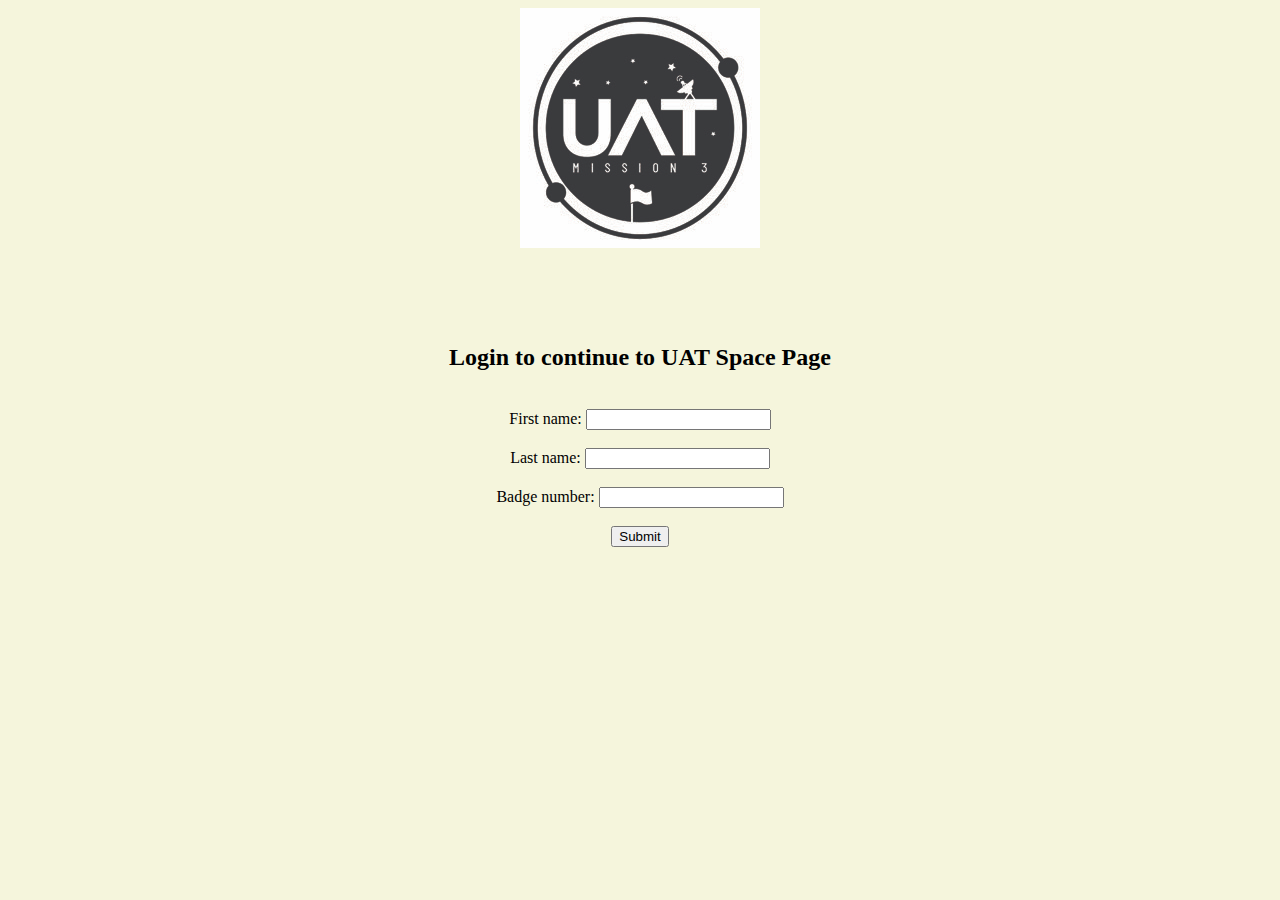
<file: index.html>
<!DOCTYPE html>
<html>
    <head>
        <link rel="stylesheet" href="myCss.CSS">
        <script src="code.js"></script>
        <title>UAT Space Login</title>
    </head>
    <body id="loginPage">
        <center>
            <img src="UATspaceLogo-1.jpg">


        </center>
        <br>
        <br>
        <br>
        <br>
        <center><h2 id="directionText">
            Login to continue to UAT Space Page
        </h2></center>
        <br>





        <form id="loginForm" action="#" onsubmit="loginValidation();return false">
            
            <label for="fname">First name:</label>
            <input type="text" id="fname" name="fname"><br><br>
            <label for="lname">Last name:</label>
            <input type="text" id="lname" name="lname"><br><br>
            <label for="badge">Badge number:</label>
            <input type="text" id="badge" name="badge"><br><br>
            <input type="submit" value="Submit">
          </form>
        
    </body>
</html>
</file>
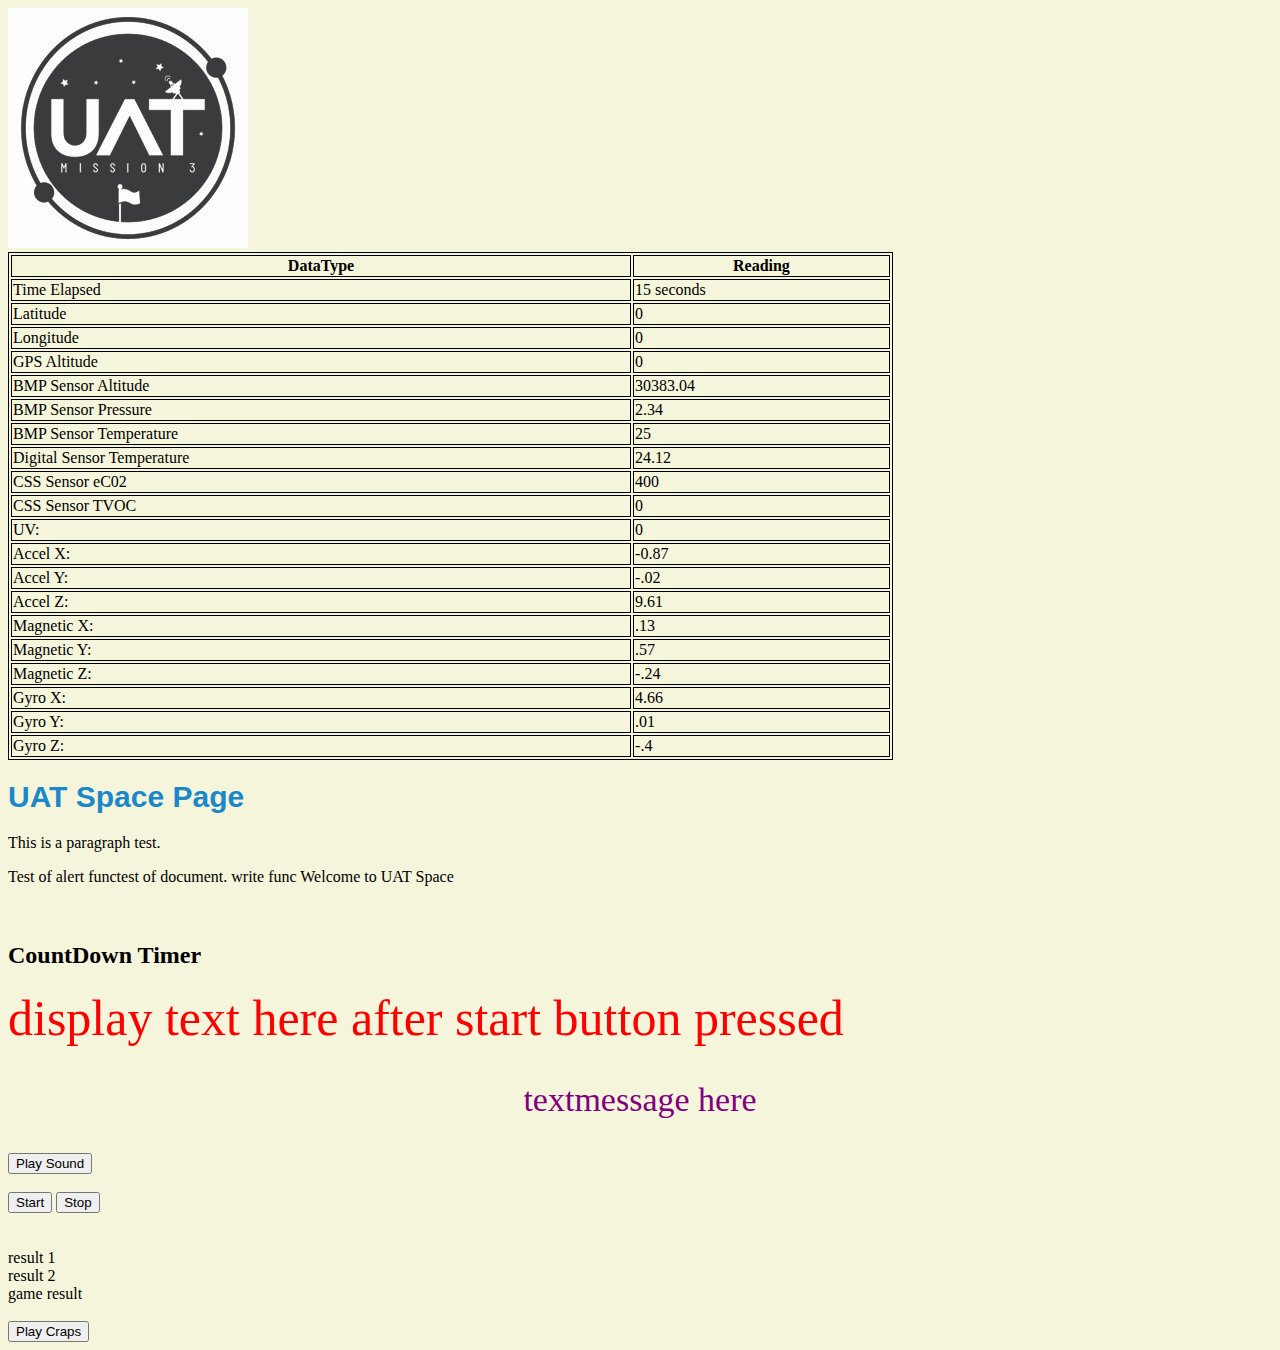
<file: blastoff.html>
<!DOCTYPE html>

<!--

UAT Space Page- CSC 101 at UAT.edu
by Payton Jankowics
paytonjanko@gmail.com



Assignment: Launching a UAT Space program.


-->


<HTML>

<head>
    <link rel="stylesheet" href="myCss.CSS">
    <title>
        Payton Jankowics
    </title>
    <script src="code.js"></script>
    <script src="dataLoader.js"></script>
    <script src="datapagewriter.js"></script>
</head>

<body id="launchPage">
    <script>var alertText = "Test of alert func";
        var docWriteText = "test of document. write func";
        var welcomeText = "Welcome to UAT Space";

    </script>



    
    <!--

UAT space logo, downloaded from https://synchronic.uat.edu/courses/5195/assignments/187442?module_item_id=494357


-->



    <img src="UATspaceLogo-1.jpg">
<script>var theTime = new Date();
var time_interval = 5000;
var running = true;
var index = 0;
var timer;
var data = getData();
</script>


    <table width="70%">
        <tr>
          <th>DataType</th>
          <th>Reading</th>
          
        </tr>
        <tr>
          <td>Time Elapsed</td>
          <td itemid="timeelapsed">15 seconds</td>
          
        </tr>
        <tr>
          <td>Latitude</td>
          <td itemid="latitude">0</td>
          
        </tr>
        <tr>
            <td>Longitude</td>
            <td itemid="longitude">0</td>
            
          </tr>
          <tr>
            <td>GPS Altitude</td>
            <td itemid="gpsalt">0</td>
            
          </tr>
          <tr>
            <td>BMP Sensor Altitude</td>
            <td itemid="BMPsAlt">30383.04</td>
            
          </tr>
          <tr>
            <td>BMP Sensor Pressure</td>
            <td itemid="BMPsPres">2.34</td>
            
          </tr>
          <tr>
            <td>BMP Sensor Temperature</td>
            <td itemid="BMPsTemp">25</td>
            
          </tr>
          <tr>
            <td>Digital Sensor Temperature</td>
            <td itemid="DigsTemp">24.12</td>
            
          </tr>
          <tr>
            <td>CSS Sensor eC02</td>
            <td itemid="CSSsec02">400</td>
            
          </tr>
          <tr>
            <td>CSS Sensor TVOC</td>
            <td itemid="CSSsTVOC">0</td>
            
          </tr>
          <tr>
            <td>UV:</td>
            <td itemid="UV">0</td>
            
          </tr>
          <tr>
            <td>Accel X:</td>
            <td itemid="AccelX">-0.87</td>
            
          </tr>
          <tr>
            <td>Accel Y:</td>
            <td itemid="AccelY">-.02</td>
            
          </tr>
          <tr>
            <td>Accel Z:</td>
            <td itemid="AccelZ">9.61</td>
            
          </tr>
          <tr>
            <td>Magnetic X:</td>
            <td itemid="MAGX">.13</td>
            
          </tr>
          <tr>
            <td>Magnetic Y:</td>
            <td itemid="MAGY">.57</td>
            
          </tr>
          <tr>
            <td>Magnetic Z:</td>
            <td itemid="MAGZ">-.24</td>
            
          </tr>
          <tr>
            <td>Gyro X:</td>
            <td itemid="GYROX">4.66</td>
            
          </tr>
          <tr>
            <td>Gyro Y:</td>
            <td itemid="GYROY">.01</td>
            
          </tr>
          <tr>
            <td>Gyro Z:</td>
            <td itemid="GYROZ">-.4</td>
            
          </tr>

          
      </table>



    <h1 id="blink">
        UAT Space Page

    </h1>

    <p>
        This is a paragraph test.


    </p>
    

    <script>
        //  alert(alertText + welcomeText);
        document.write(alertText + docWriteText + ' ' + welcomeText);

    </script>
    <br>
    <br>
    <br>
    <h2>CountDown Timer</h2>

    <div id="CountDis"> display text here after start button pressed</div>

    <p id="newMessage">textmessage here</p> 

    <button onclick="playsta();">Play Sound</button> 
      <audio id="sound" src="us-lab-background.mp3"></audio>

    <br>
    <br>
    <button id="startBt" element onclick="CountDownTimer();">

        Start

    </button>

    <button id="stopBt" element onclick="startStop();">

        Stop

    </button>
    <br>
    <br>
    <br>
    <div id="dieres1">result 1</div>
    <div id="dieres2">result 2</div>
    <div id="gameresult">game result</div>
    <br>
    <button element onclick="playCraps()">Play Craps</button>


</body>

</HTML>
</file>
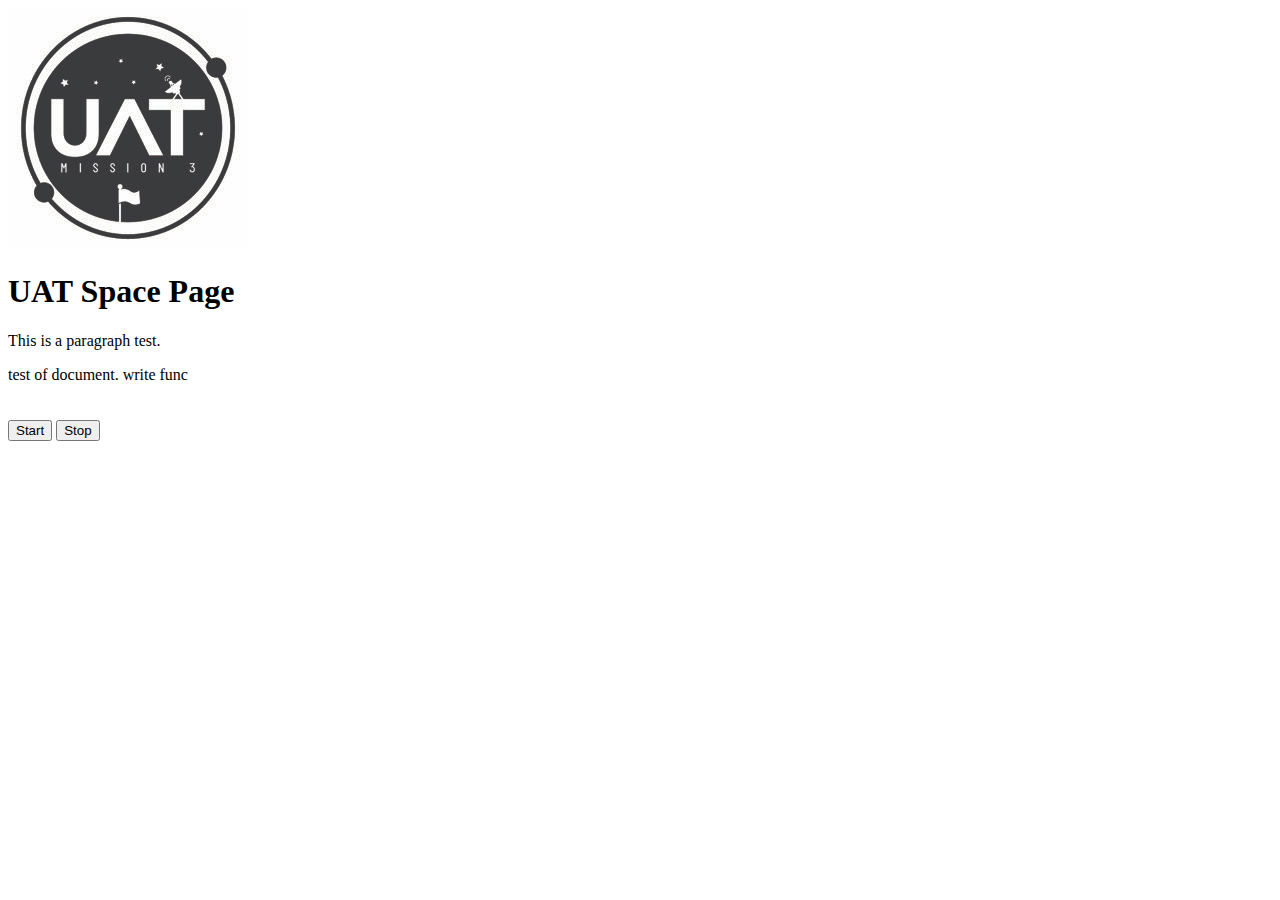
<file: tags.html>
<!DOCTYPE html>

<!--

UAT Space Page- CSC 101 at UAT.edu
by Payton Jankowics
paytonjanko@gmail.com



Assignment: Launching a UAT Space program.


-->


<HTML>

<head>
    <title>
        Payton Jankowics
    </title>

</head>

<body>
    <!--

UAT space logo, downloaded from https://synchronic.uat.edu/courses/5195/assignments/187442?module_item_id=494357


-->



    <img src="UATspaceLogo-1.jpg">


    <h1>
        UAT Space Page

    </h1>

    <p>
        This is a paragraph test.


    </p>
    

    <script>
        alert("test of alert func. Welcome to UAT Space!");
        document.write("test of document. write func");
        
    </script>
<br>
<br>
<br>
    <button>

        Start

    </button>
    
<button>

Stop

</button>



</body>

</HTML>
</file>
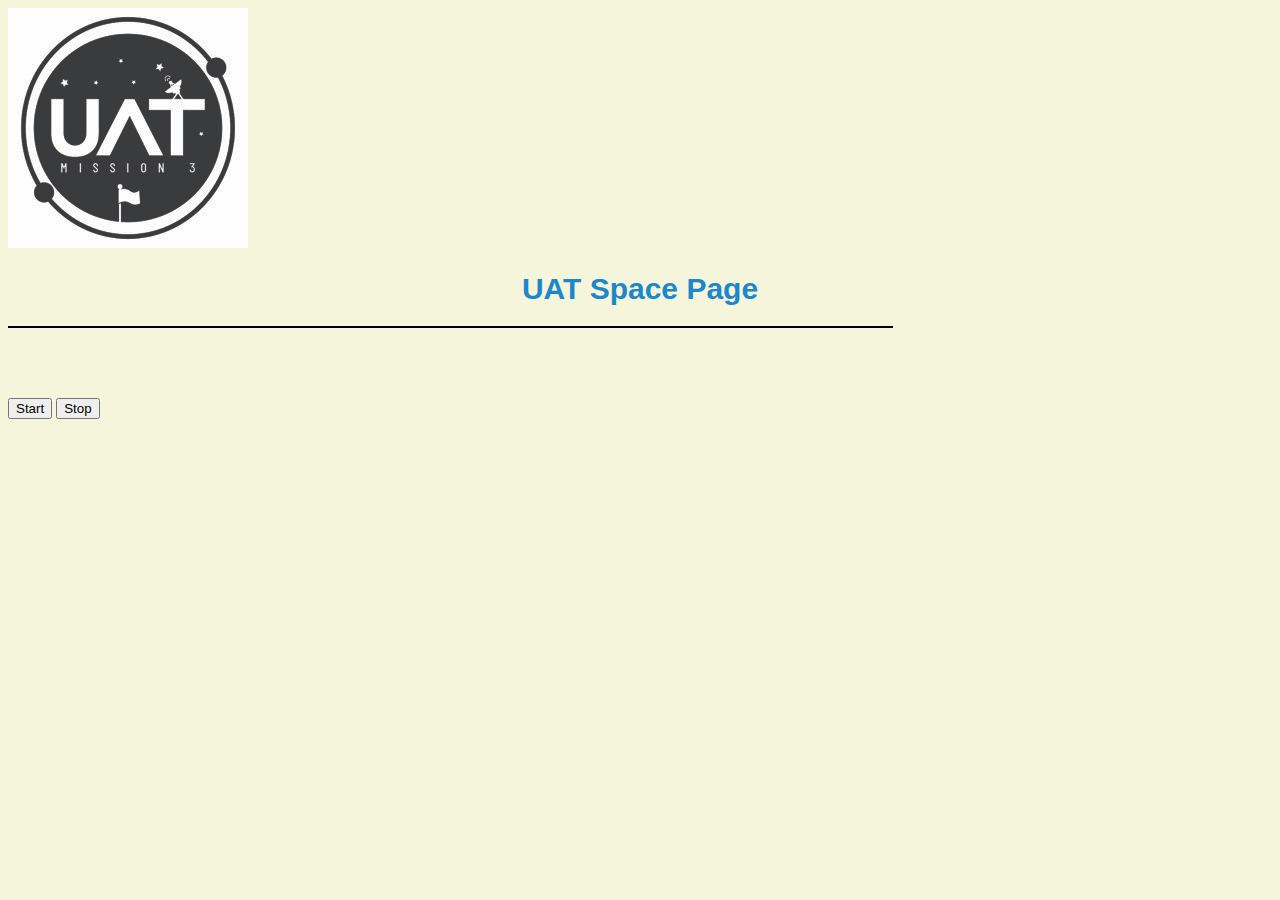
<file: CSC-102-Fall2022-main buttons/blastoff.html>
<!DOCTYPE html>

<!--

UAT Space Page- CSC 101 at UAT.edu
by Payton Jankowics
paytonjanko@gmail.com



Assignment: Launching a UAT Space program.


-->


<HTML>

<head>
    <link rel="stylesheet" href="myCss.CSS">
    <title>
        Payton Jankowics
    </title>
    <script src="code.js"></script>
    <script src="dataLoader.js"></script>
    <script src="datapagewriter.js"></script>
</head>

<body id="launchPage">
    <script>var alertText = "Test of alert func";
        var docWriteText = "test of document. write func";
        var welcomeText = "Welcome to UAT Space";

    </script>



    
    <!--

UAT space logo, downloaded from https://synchronic.uat.edu/courses/5195/assignments/187442?module_item_id=494357


-->



    <img src="UATspaceLogo-1.jpg">
    <h1 id="blink">
        UAT Space Page

    </h1>

<script>var theTime = new Date();
var time_interval = 5000;
var running = true;
var index = 0;
var timer;
var data = getData();
</script>


    <table  width="70%" id="dataTable">
        <tr id="data">
          
          
        </tr>
        <tr id="timeelapsed">
          
          
        </tr>
        <tr id="latitude">
          
          
        </tr>
        <tr id="longitude">
            
          </tr>
          <tr id="gpsalt">
            
          </tr>
          <tr id="BMPsAlt">
            
            
          </tr>
          <tr id="BMPsPres">
            
            
          </tr>
          <tr id="BMPsTemp">
            
            
          </tr>
          <tr id="DigsTemp">
            
            
          </tr>
          <tr id="CSSsec02">
            
            
          </tr>
          <tr id="CSSsTVOC">
            
            
          </tr>
          <tr id="UV">
            
            
          </tr>
          <tr id="AccelX">
            
            
          </tr>
          <tr id="AccelY">
            
          </tr>
          <tr id="AccelZ">
            
            
          </tr>
          <tr id="MAGX">
            
          </tr>
          <tr id="MAGY">
            
            
          </tr>
          <tr id="MAGZ">
            
            
          </tr>
          <tr id="GYROX">
            
          </tr>
          <tr id="GYROY">
            
          </tr>
          <tr id="GYROZ">
            
            
          </tr>

          
      </table>

<br>

<p id="clockTime"></p>

    
<!-- 
    <p>
        This is a paragraph test.


    </p>
    

    <script>
        //  alert(alertText + welcomeText);
        document.write(alertText + docWriteText + ' ' + welcomeText);

    </script>
    
    <br>
    <br>
    <br>
    <h2>CountDown Timer</h2>

    <div id="CountDis"> display text here after start button pressed</div>

    <p id="newMessage">textmessage here</p> 

    <button onclick="playsta();">Play Sound</button> 
      <audio id="sound" src="us-lab-background.mp3"></audio>
-->
    <br>
    <br>
    <button id="startBt" element onclick="CountDownTimer();">

        Start

    </button>

    <button id="stopBt" element onclick="startStop();">

        Stop

    </button>
    <!--
    <br>
    <br>
    <br>
    <div id="dieres1">result 1</div>
    <div id="dieres2">result 2</div>
    <div id="gameresult">game result</div>
    <br>
    <button element onclick="playCraps()">Play Craps</button>
-->

</body>

</HTML>
</file>
<file: myCss.CSS>
/*screaming snake case = MY_VARIABLE*/

#body{

background-color: rgb(196, 196, 196);











}


table, th, td {
      border: 1px solid black;
    }



#launchPage{



      background-color: beige;


}


#loginPage{

      background-color: beige;






}



#loginForm{

      
      text-align: center;
      
      
}


#newMessage{

      color: purple;
      font-size: 34px;
      text-align-last: center;

}




#blink{

    
      font-size: 30px;
      font-weight: bold;
      font-family: sans-serif;
      color: #1c87c9;
      transition: 0.4s;
    
    





}

#CountDis{


      font-size: 50px;
      color: red;



}
</file>
<file: CSC-102-Fall2022-main buttons/myCss.CSS>
/*screaming snake case = MY_VARIABLE*/

#body{

background-color: rgb(196, 196, 196);











}

.data{
      font-size: 40px;
      text-decoration:solid;
}


.table{

      align-items: center;
}


table, th, td {
      border: 1px solid black;
      text-align: center;
      background-color:darkgray;
      color:maroon;
      font-weight: bold;
    }



#launchPage{



      background-color: beige;


}


#loginPage{

      background-color: beige;






}



#loginForm{

      
      text-align: center;
      
      
}


#newMessage{

      color: purple;
      font-size: 34px;
      text-align-last: center;

}




#blink{

    
      font-size: 30px;
      font-weight: bold;
      font-family: sans-serif;
      color: #1c87c9;
      transition: 0.4s;
      text-align: center;
    





}

#CountDis{


      font-size: 50px;
      color: red;



}
</file>
